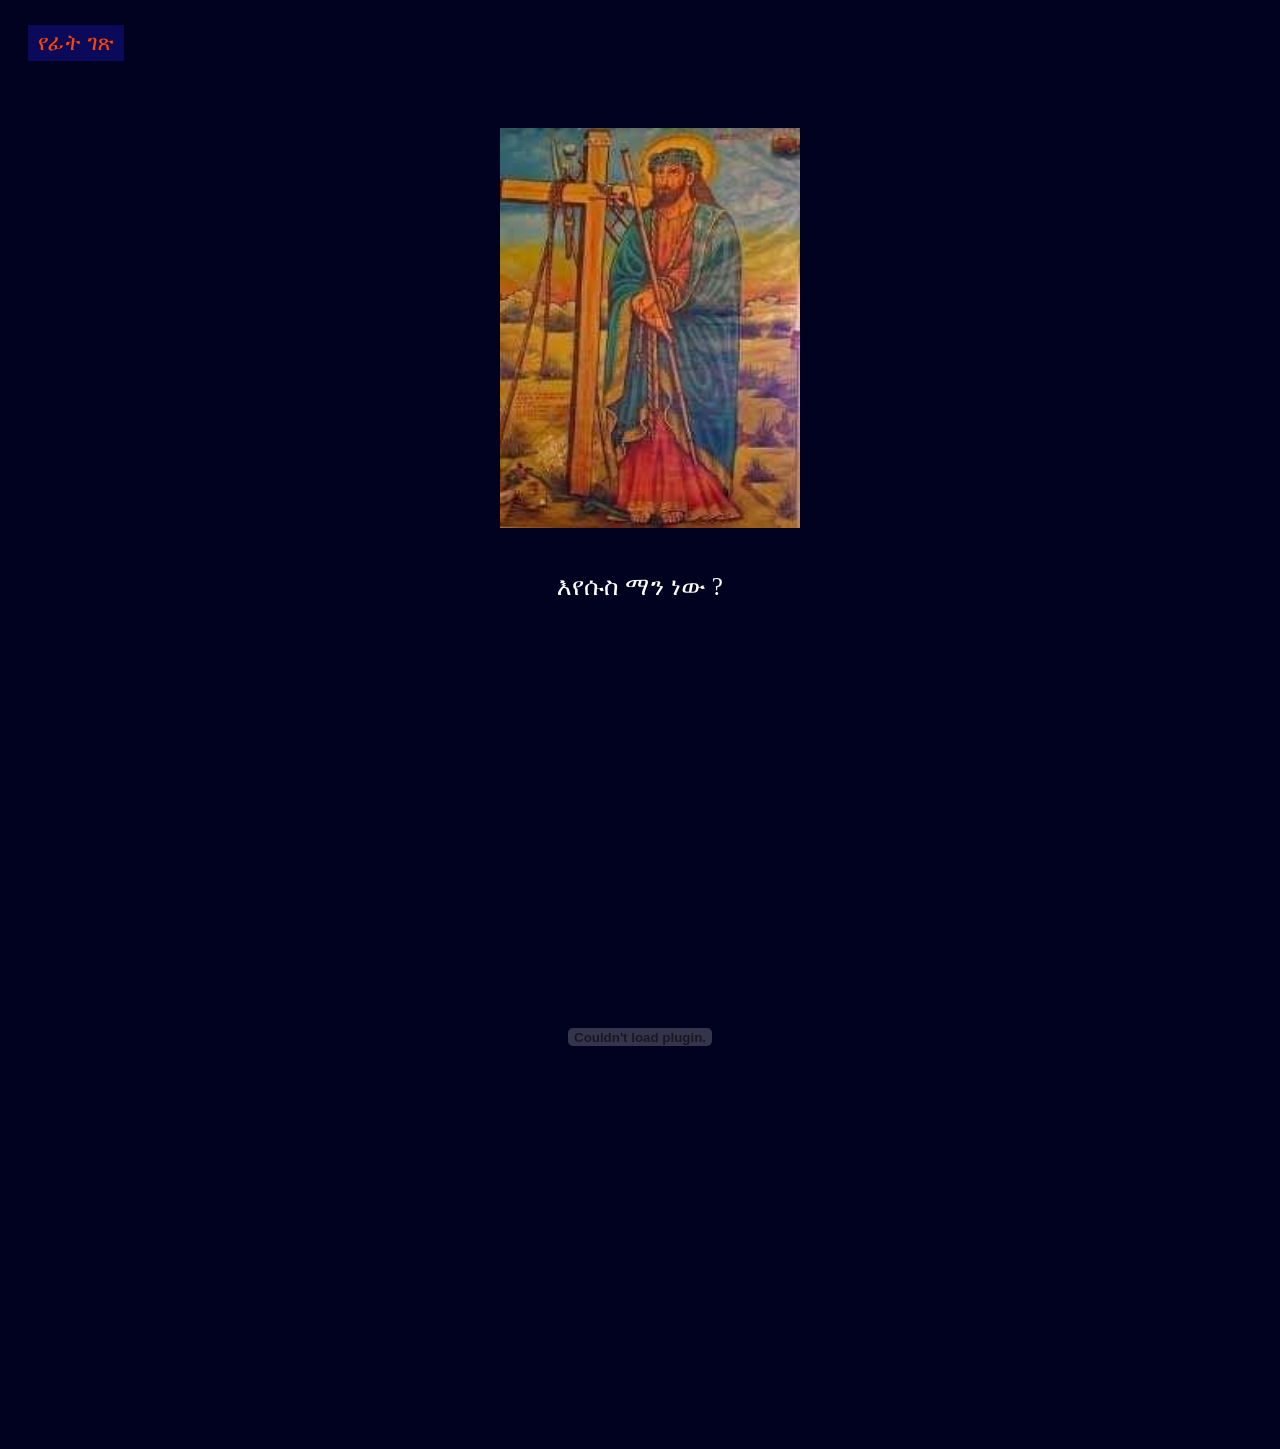
<file: public/Dyakons/pdf/kirstos/selasie.html>
<!DOCTYPE html>
<html lang="en">
<head>
    <meta charset="UTF-8">
    <meta name="viewport" content="width=device-width, initial-scale=1.0">
    <title>Document</title>
    <link rel="stylesheet" href="pdf.css">
</head>
<body>

    <div class="top-bar">
      <a href="../../../index.html">የፊት ገጽ</a>
      </div>
      <div class="img"><img src="../../../img/krstos.jpg" alt=""></div>
      <p class="eyesus">እየሱስ ማን ነው ?</p>
      <embed src="eyesus.pdf" type="application/pdf" >
      
</body>
</html>
</file>
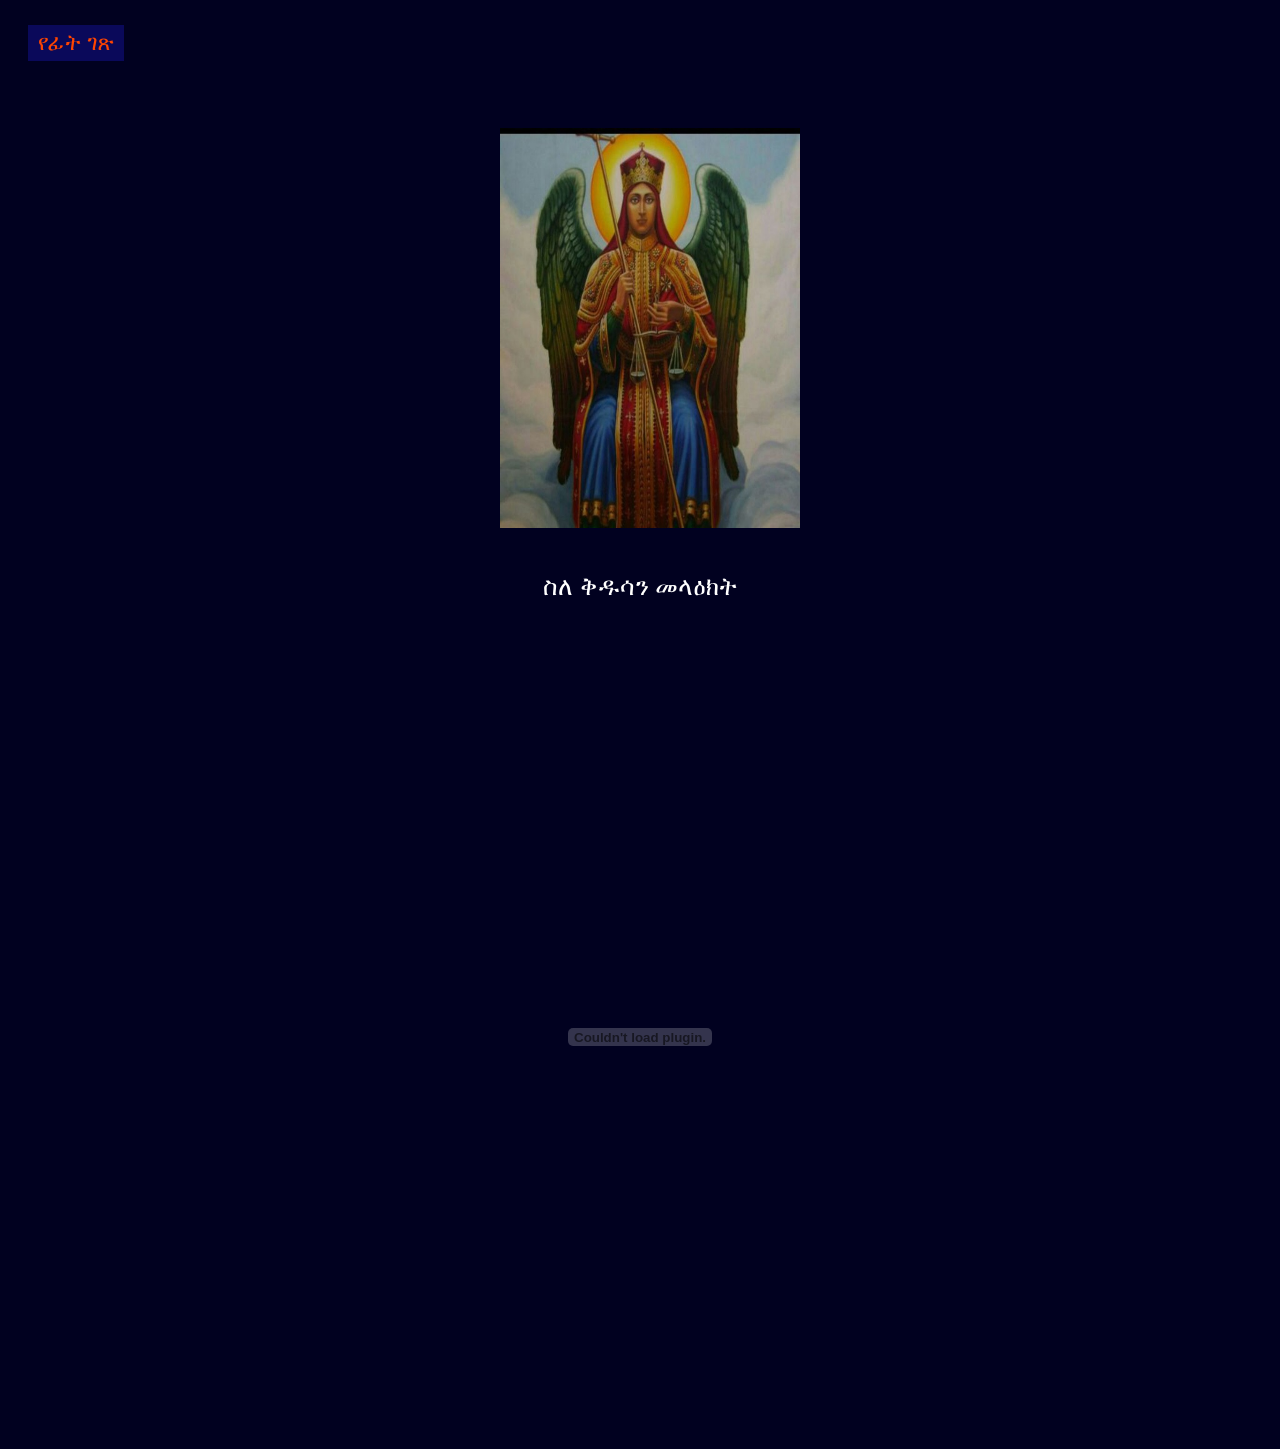
<file: public/Dyakons/pdf/melakt/selasie.html>
<!DOCTYPE html>
<html lang="en">
<head>
    <meta charset="UTF-8">
    <meta name="viewport" content="width=device-width, initial-scale=1.0">
    <title>Document</title>
    <link rel="stylesheet" href="pdf.css">
</head>
<body>

    <div class="top-bar">
      <a href="../../../index.html">የፊት ገጽ</a>
      </div>
      <div class="img"><img src="../../../img/St.Micheal.jpg" alt=""></div>
      <p class="eyesus">ስለ ቅዱሳን መላዕክት</p>
      <embed src="kidusanmelaeket_2.pdf" type="application/pdf" >
      
</body>
</html>
</file>
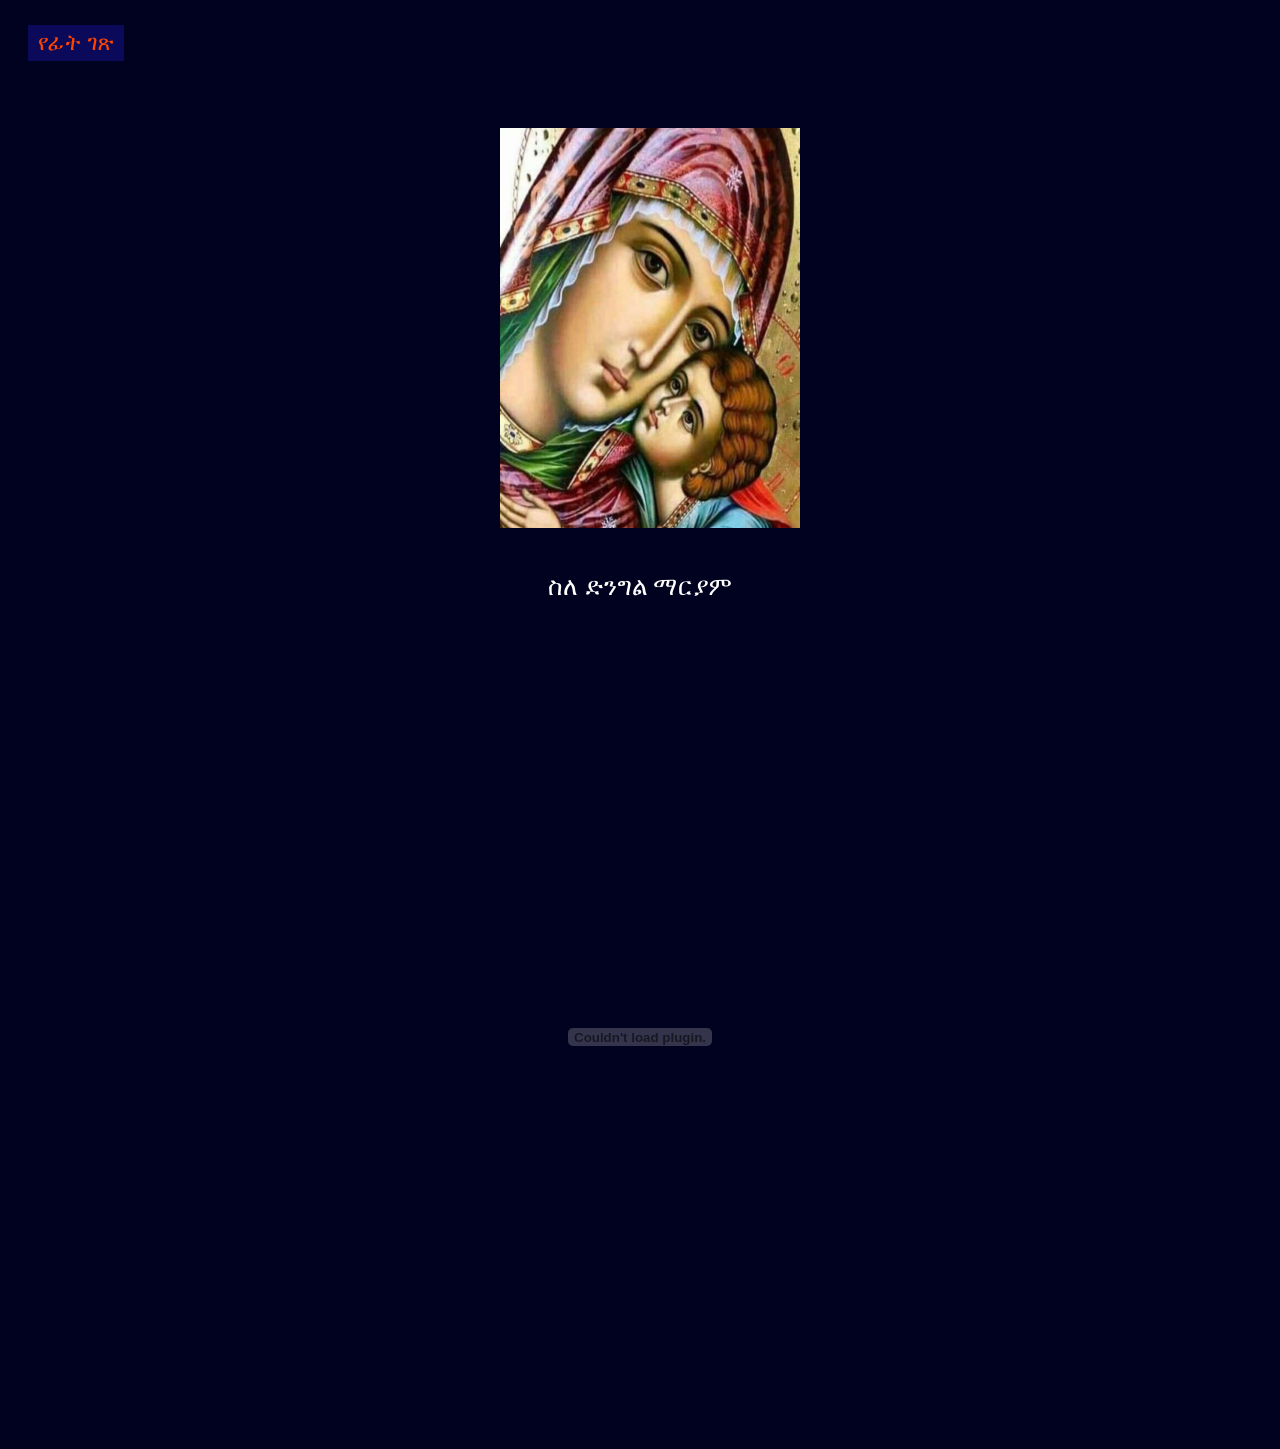
<file: public/Dyakons/pdf/pd/selasie.html>
<!DOCTYPE html>
<html lang="en">
<head>
    <meta charset="UTF-8">
    <meta name="viewport" content="width=device-width, initial-scale=1.0">
    <title>Document</title>
    <link rel="stylesheet" href="pdf.css">
</head>
<body>

    <div class="top-bar">
      <a href="../../../index.html">የፊት ገጽ</a>
      </div>
      <div class="img"><img src="../../../img/Dngl.jpg" alt=""></div>
      <p class="eyesus">ስለ ድንግል ማርያም</p>
      <embed src="kidist dingel mariam.pdf" type="application/pdf" >
      
</body>
</html>
</file>
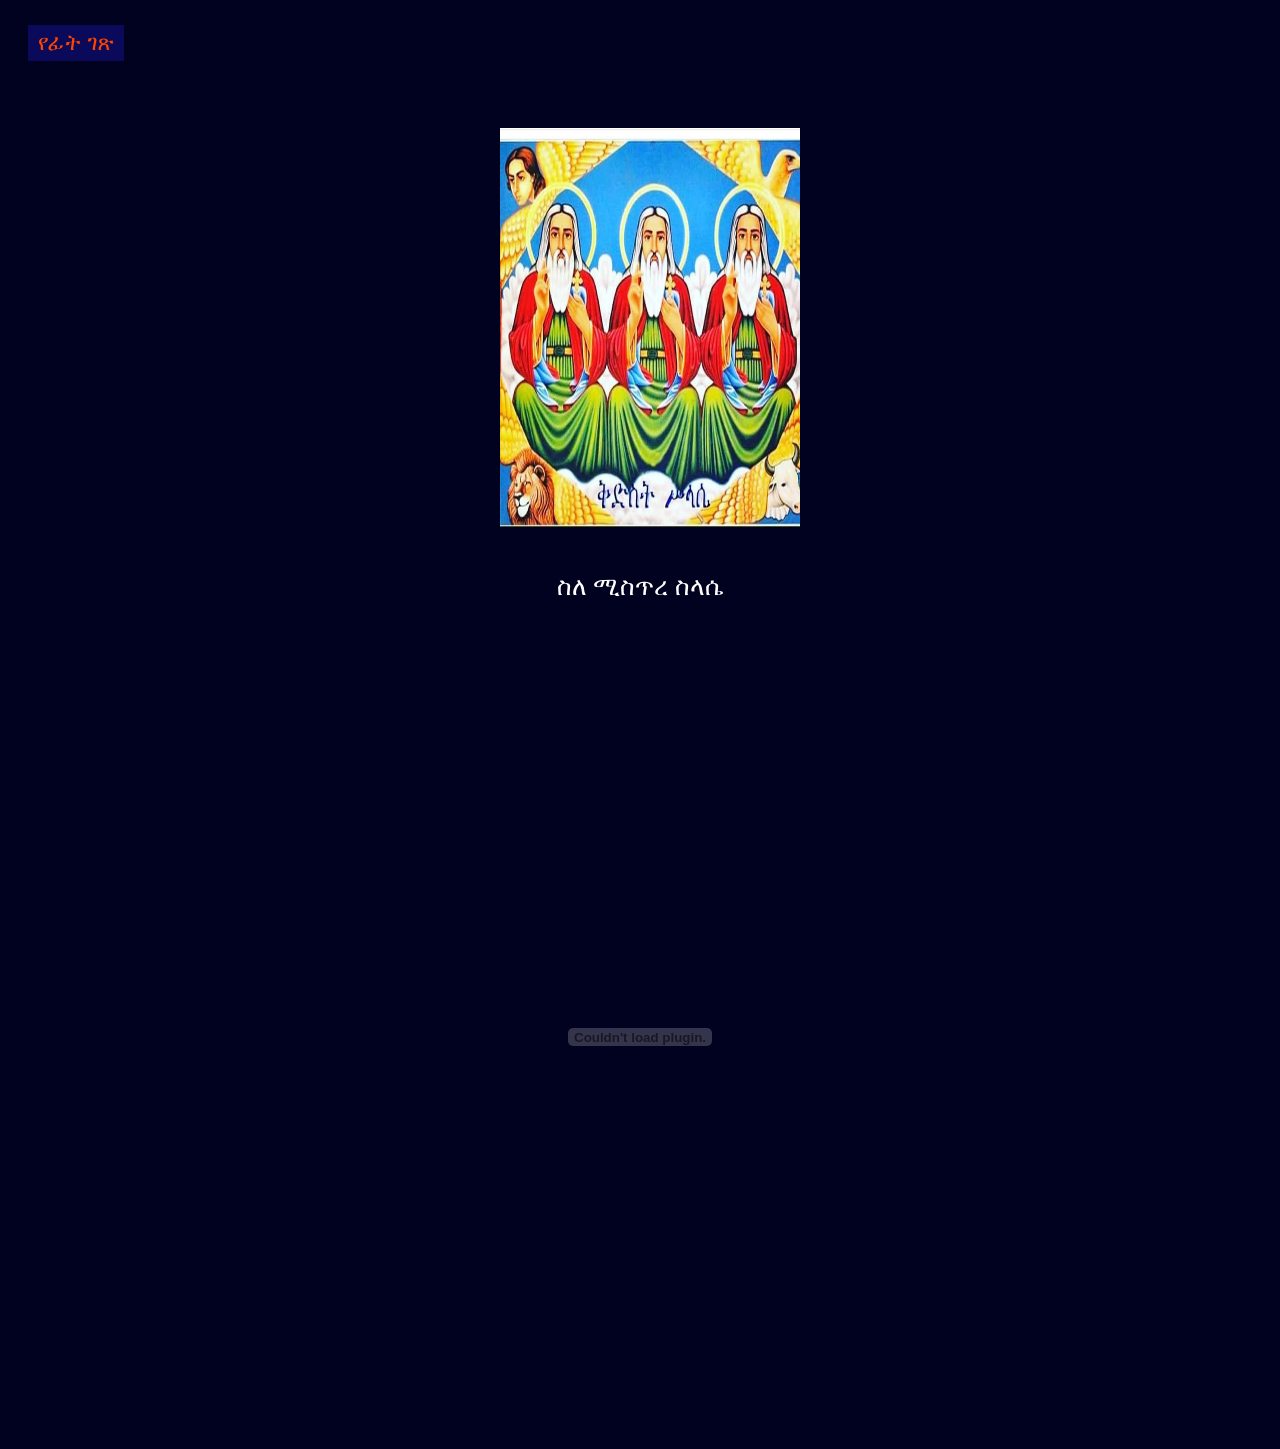
<file: public/Dyakons/pdf/selasie/selasie.html>
<!DOCTYPE html>
<html lang="en">
<head>
    <meta charset="UTF-8">
    <meta name="viewport" content="width=device-width, initial-scale=1.0">
    <title>Document</title>
    <link rel="stylesheet" href="pdf.css">
</head>
<body>

    <div class="top-bar">
      <a href="../../../index.html">የፊት ገጽ</a>
      </div>
      <div class="img"><img src="../../../img/Selasie1.jpg" alt=""></div>
      <p class="eyesus">ስለ ሚስጥረ ስላሴ</p>
      <embed src="trinity.pdf" type="application/pdf" >
      
</body>
</html>
</file>
<file: public/Dyakons/pdf/kirstos/pdf.css>
*{
    font-family: Cambria, Cochin, Georgia, Times, 'Times New Roman', serif;
}
.top-bar{
    height: 70px;
    padding: 20px;
    box-sizing: border-box;
    margin-bottom: 40px;
    display: flex;
    align-items: center;
}
body{
    background: rgb(1, 1, 32)

}
.eyesus {
    padding: 10px;
    text-align: center;
    font-size: 25px;
 color: white;
}
embed {
    width: 100%;
    height: 800px;
    margin: auto;
}
.top-bar a{
    text-decoration: none;
    list-style-type: none;
    font-size: 22px;
    color: orangered;
    background: rgb(10, 9, 90);
    padding: 5px 10px;

}
.top-bar a:hover{
    opacity: .5;
}
.img {
    position: relative;
    width:100% ;
    height: 400px;
    margin: auto;
    overflow: hidden;
    display: flex;
    justify-content: center;
    padding: 10px;
}
.img img{
    position: absolute;
    width: 300px;
    height: 400px;
}
.title{
    text-align: center;
    margin: 30px auto;
    letter-spacing: 1px;
    background: rgb(83, 2, 2);
    color: white;
    font-size: 22px ;
    width: 100%;
}
.content{
    background: #222222;
    color:#bbbbbb;
    padding: 20px;
}
@media(max-width:350px){
    .content{
        background: #222222;
        color:#bbbbbb;
        padding: 5px;
        font-size: 13px;
    }
    .title{
        text-align: center;
        margin: 30px auto;
        letter-spacing: 1px;
        background: rgb(83, 2, 2);
        color: white;
        font-size: 16px ;
        width: 100%;
    }
    .img {
        position: relative;
        width: 200px;
        height: 300px;
        margin: auto;
        overflow: hidden;
    }
    .img img{
        position: absolute;
        width: 200px;
        height: 300px;
    }
}
</file>
<file: public/Dyakons/pdf/melakt/pdf.css>
*{
    font-family: Cambria, Cochin, Georgia, Times, 'Times New Roman', serif;
}
.top-bar{
    height: 70px;
    padding: 20px;
    box-sizing: border-box;
    margin-bottom: 40px;
    display: flex;
    align-items: center;
}
body{
    background: rgb(1, 1, 32)

}
.eyesus {
    padding: 10px;
    text-align: center;
    font-size: 25px;
 color: white;
}
embed {
    width: 100%;
    height: 800px;
    margin: auto;
}
.top-bar a{
    text-decoration: none;
    list-style-type: none;
    font-size: 22px;
    color: orangered;
    background: rgb(10, 9, 90);
    padding: 5px 10px;

}
.top-bar a:hover{
    opacity: .5;
}
.img {
    position: relative;
    width:100% ;
    height: 400px;
    margin: auto;
    overflow: hidden;
    display: flex;
    justify-content: center;
    padding: 10px;
}
.img img{
    position: absolute;
    width: 300px;
    height: 400px;
}
.title{
    text-align: center;
    margin: 30px auto;
    letter-spacing: 1px;
    background: rgb(83, 2, 2);
    color: white;
    font-size: 22px ;
    width: 100%;
}
.content{
    background: #222222;
    color:#bbbbbb;
    padding: 20px;
}
@media(max-width:350px){
    .content{
        background: #222222;
        color:#bbbbbb;
        padding: 5px;
        font-size: 13px;
    }
    .title{
        text-align: center;
        margin: 30px auto;
        letter-spacing: 1px;
        background: rgb(83, 2, 2);
        color: white;
        font-size: 16px ;
        width: 100%;
    }
    .img {
        position: relative;
        width: 200px;
        height: 300px;
        margin: auto;
        overflow: hidden;
    }
    .img img{
        position: absolute;
        width: 200px;
        height: 300px;
    }
}
</file>
<file: public/Dyakons/pdf/pd/pdf.css>
*{
    font-family: Cambria, Cochin, Georgia, Times, 'Times New Roman', serif;
}
.top-bar{
    height: 70px;
    padding: 20px;
    box-sizing: border-box;
    margin-bottom: 40px;
    display: flex;
    align-items: center;
}
body{
    background: rgb(1, 1, 32)

}
.eyesus {
    padding: 10px;
    text-align: center;
    font-size: 25px;
 color: white;
}
embed {
    width: 100%;
    height: 800px;
    margin: auto;
}
.top-bar a{
    text-decoration: none;
    list-style-type: none;
    font-size: 22px;
    color: orangered;
    background: rgb(10, 9, 90);
    padding: 5px 10px;

}
.top-bar a:hover{
    opacity: .5;
}
.img {
    position: relative;
    width:100% ;
    height: 400px;
    margin: auto;
    overflow: hidden;
    display: flex;
    justify-content: center;
    padding: 10px;
}
.img img{
    position: absolute;
    width: 300px;
    height: 400px;
}
.title{
    text-align: center;
    margin: 30px auto;
    letter-spacing: 1px;
    background: rgb(83, 2, 2);
    color: white;
    font-size: 22px ;
    width: 100%;
}
.content{
    background: #222222;
    color:#bbbbbb;
    padding: 20px;
}
@media(max-width:350px){
    .content{
        background: #222222;
        color:#bbbbbb;
        padding: 5px;
        font-size: 13px;
    }
    .title{
        text-align: center;
        margin: 30px auto;
        letter-spacing: 1px;
        background: rgb(83, 2, 2);
        color: white;
        font-size: 16px ;
        width: 100%;
    }
    .img {
        position: relative;
        width: 200px;
        height: 300px;
        margin: auto;
        overflow: hidden;
    }
    .img img{
        position: absolute;
        width: 200px;
        height: 300px;
    }
}
</file>
<file: public/Dyakons/pdf/selasie/pdf.css>
*{
    font-family: Cambria, Cochin, Georgia, Times, 'Times New Roman', serif;
}
.top-bar{
    height: 70px;
    padding: 20px;
    box-sizing: border-box;
    margin-bottom: 40px;
    display: flex;
    align-items: center;
}
body{
    background: rgb(1, 1, 32)

}
.eyesus {
    padding: 10px;
    text-align: center;
    font-size: 25px;
 color: white;
}
embed {
    width: 100%;
    height: 800px;
    margin: auto;
}
.top-bar a{
    text-decoration: none;
    list-style-type: none;
    font-size: 22px;
    color: orangered;
    background: rgb(10, 9, 90);
    padding: 5px 10px;

}
.top-bar a:hover{
    opacity: .5;
}
.img {
    position: relative;
    width:100% ;
    height: 400px;
    margin: auto;
    overflow: hidden;
    display: flex;
    justify-content: center;
    padding: 10px;
}
.img img{
    position: absolute;
    width: 300px;
    height: 400px;
}
.title{
    text-align: center;
    margin: 30px auto;
    letter-spacing: 1px;
    background: rgb(83, 2, 2);
    color: white;
    font-size: 22px ;
    width: 100%;
}
.content{
    background: #222222;
    color:#bbbbbb;
    padding: 20px;
}
@media(max-width:350px){
    .content{
        background: #222222;
        color:#bbbbbb;
        padding: 5px;
        font-size: 13px;
    }
    .title{
        text-align: center;
        margin: 30px auto;
        letter-spacing: 1px;
        background: rgb(83, 2, 2);
        color: white;
        font-size: 16px ;
        width: 100%;
    }
    .img {
        position: relative;
        width: 200px;
        height: 300px;
        margin: auto;
        overflow: hidden;
    }
    .img img{
        position: absolute;
        width: 200px;
        height: 300px;
    }
}
</file>
